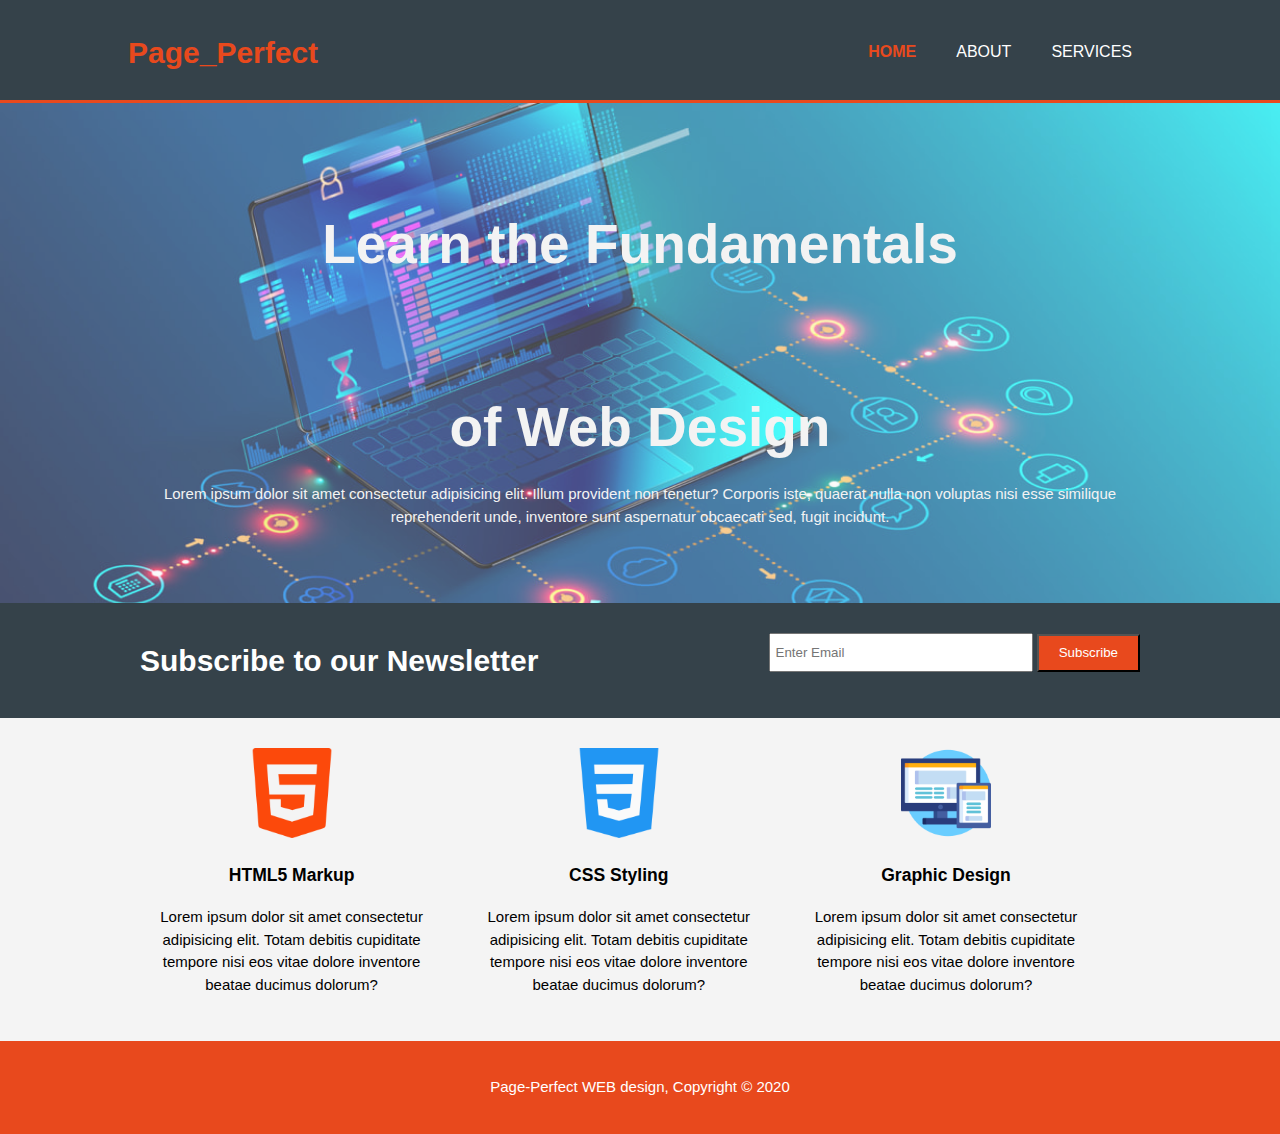
<file: index.html>
<!DOCTYPE html>
<html lang="en">
  <head>
    <meta charset="UTF-8" />
    <meta name="viewport" content="width=device-width" />
    <meta name="description" content="Proffessionnal and Affordable Web Design"/>
    <meta name="keywords" content="Web Design, Professional Web Design, Affordable Web Design"/>
    <meta name="author" content="Divyanshu Soni" />
    <title>Page-Perfect | Home Page</title>

    <link rel="stylesheet" href="css/style.css">
  </head>
  <body>
    <header>
      <div class="container">
        <div id="branding">
          <h1><span class="highlight">Page_Perfect</span></h1>
        </div>
        <nav>
          <ul>
            <li class = "current"><a href="index.html">Home</a></li>
            <li><a href="about.html">About</a></li>
            <li><a href="services.html">Services</a></li>
          </ul>
        </nav>
      </div>
    </header>

    <section id="showcase">
      
      <div class="container">
        <h1>Learn the Fundamentals</h1>
        <h1>of Web Design</h1>

        <p>
          Lorem ipsum dolor sit amet consectetur adipisicing elit. Illum
          provident non tenetur? Corporis iste, quaerat nulla non voluptas nisi
          esse similique reprehenderit unde, inventore sunt aspernatur obcaecati
          sed, fugit incidunt.
        </p>
      </div>
    </section>

    <section id="newsletter">
      <div class="container">
        <h1>Subscribe to our Newsletter</h1>
        <form>
          <input type="email" placeholder="Enter Email" />
          <button type="submit" class="button_1">Subscribe</button>
        </form>
      </div>
    </section>

    <section id="boxes">
      <div class="container">
        <div class="box">
          <img src="img/logo-html5.png" alt="HTML5 logo" />
          <h3>HTML5 Markup</h3>
          <p>
            Lorem ipsum dolor sit amet consectetur adipisicing elit. Totam
            debitis cupiditate tempore nisi eos vitae dolore inventore beatae
            ducimus dolorum?
          </p>
        </div>
        <div class="box">
          <img src="img/logo-css.png" alt="CSS logo" />
          <h3>CSS Styling</h3>
          <p>
            Lorem ipsum dolor sit amet consectetur adipisicing elit. Totam
            debitis cupiditate tempore nisi eos vitae dolore inventore beatae
            ducimus dolorum?
          </p>
        </div>
        <div class="box">
          <img src="img/logo-graphic.png" alt="Graphic Design logo" />
          <h3>Graphic Design</h3>
          <p>
            Lorem ipsum dolor sit amet consectetur adipisicing elit. Totam
            debitis cupiditate tempore nisi eos vitae dolore inventore beatae
            ducimus dolorum?
          </p>
        </div>
      </div>
    </section>

    <footer>
      <p>Page-Perfect WEB design, Copyright &copy; 2020</p>
    </footer>
  </body>
</html>
</file>
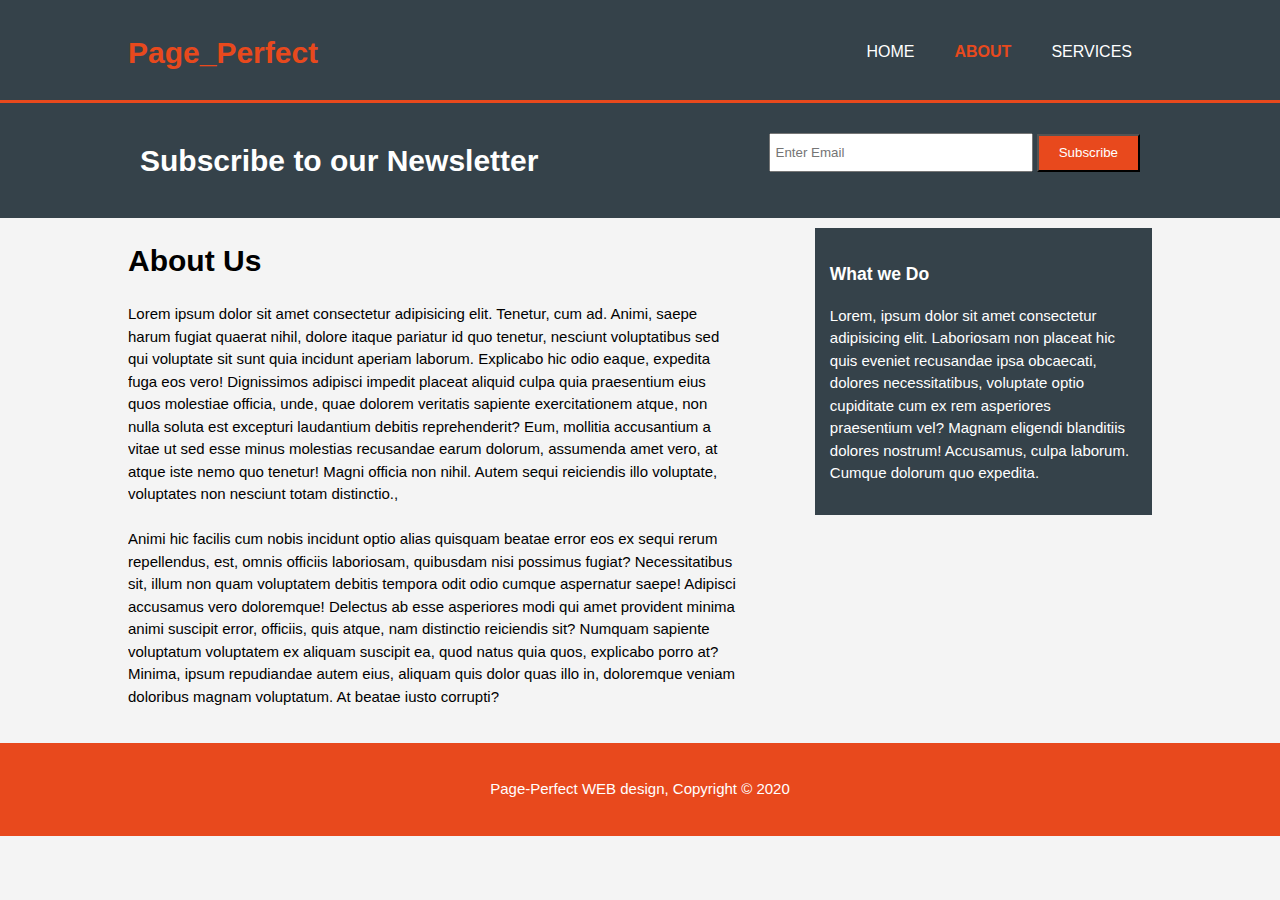
<file: about.html>
<!DOCTYPE html>
<html lang="en">
  <head>
    <meta charset="UTF-8" />
    <meta name="viewport" content="width=device-width" />
    <meta
      name="description"
      content="Proffessionnal and Affordable Web Design"
    />
    <meta
      name="keywords"
      content="Web Design, Professional Web Design, Affordable Web Design"
    />
    <meta name="author" content="Divyanshu Soni" />
    <title>Page-Perfect | About</title>

    <link rel="stylesheet" href="css/style.css" />
  </head>
  <body>
    <header>
      <div class="container">
        <div id="branding">
          <h1><span class="highlight">Page_Perfect</span></h1>
        </div>
        <nav>
          <ul>
            <li><a href="index.html">Home</a></li>
            <li class="current"><a href="about.html">About</a></li>
            <li><a href="services.html">Services</a></li>
          </ul>
        </nav>
      </div>
    </header>

    <section id="newsletter">
      <div class="container">
        <h1>Subscribe to our Newsletter</h1>
        <form>
          <input type="email" placeholder="Enter Email" />
          <button type="submit" class="button_1">Subscribe</button>
        </form>
      </div>
    </section>

    <section id="main">
      <div class="container">
        <article id="main-col">
          <h1 class="page-title">About Us</h1>
          <p>
            Lorem ipsum dolor sit amet consectetur adipisicing elit. Tenetur,
            cum ad. Animi, saepe harum fugiat quaerat nihil, dolore itaque
            pariatur id quo tenetur, nesciunt voluptatibus sed qui voluptate sit
            sunt quia incidunt aperiam laborum. Explicabo hic odio eaque,
            expedita fuga eos vero! Dignissimos adipisci impedit placeat aliquid
            culpa quia praesentium eius quos molestiae officia, unde, quae
            dolorem veritatis sapiente exercitationem atque, non nulla soluta
            est excepturi laudantium debitis reprehenderit? Eum, mollitia
            accusantium a vitae ut sed esse minus molestias recusandae earum
            dolorum, assumenda amet vero, at atque iste nemo quo tenetur! Magni
            officia non nihil. Autem sequi reiciendis illo voluptate, voluptates
            non nesciunt totam distinctio.,<br />
            <br />
            Animi hic facilis cum nobis incidunt optio alias quisquam beatae
            error eos ex sequi rerum repellendus, est, omnis officiis
            laboriosam, quibusdam nisi possimus fugiat? Necessitatibus sit,
            illum non quam voluptatem debitis tempora odit odio cumque
            aspernatur saepe! Adipisci accusamus vero doloremque! Delectus ab
            esse asperiores modi qui amet provident minima animi suscipit error,
            officiis, quis atque, nam distinctio reiciendis sit? Numquam
            sapiente voluptatum voluptatem ex aliquam suscipit ea, quod natus
            quia quos, explicabo porro at? Minima, ipsum repudiandae autem eius,
            aliquam quis dolor quas illo in, doloremque veniam doloribus magnam
            voluptatum. At beatae iusto corrupti?
          </p>
        </article>

        <aside id="sidebar" class ="dark">
          <h3>What we Do</h3>
          <p>
            Lorem, ipsum dolor sit amet consectetur adipisicing elit. Laboriosam
            non placeat hic quis eveniet recusandae ipsa obcaecati, dolores
            necessitatibus, voluptate optio cupiditate cum ex rem asperiores
            praesentium vel? Magnam eligendi blanditiis dolores nostrum!
            Accusamus, culpa laborum. Cumque dolorum quo expedita.
          </p>
        </aside>
      </div>
    </section>
    <footer>
      <p>Page-Perfect WEB design, Copyright &copy; 2020</p>
    </footer>
  </body>
</html>
</file>
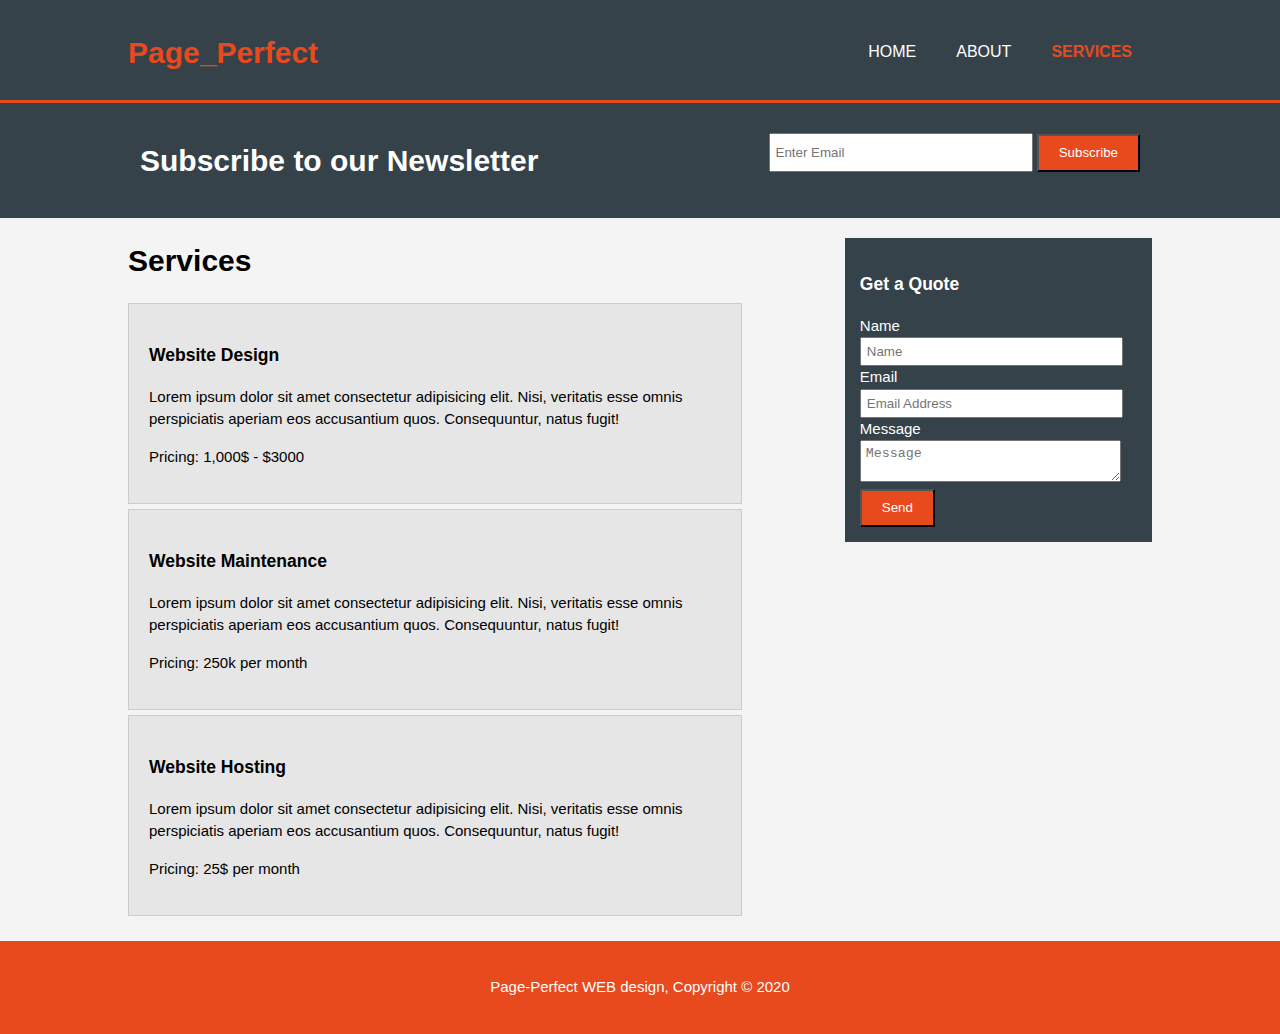
<file: services.html>
<!DOCTYPE html>
<html lang="en">
  <head>
    <meta charset="UTF-8" />
    <meta name="viewport" content="width=device-width" />
    <meta
      name="description"
      content="Proffessionnal and Affordable Web Design"
    />
    <meta
      name="keywords"
      content="Web Design, Professional Web Design, Affordable Web Design"
    />
    <meta name="author" content="Divyanshu Soni" />
    <title>Page-Perfect | Services</title>

    <link rel="stylesheet" href="css/style.css" />
  </head>
  <body>
    <header>
      <div class="container">
        <div id="branding">
          <h1><span class="highlight">Page_Perfect</span></h1>
        </div>
        <nav>
          <ul>
            <li><a href="index.html">Home</a></li>
            <li><a href="about.html">About</a></li>
            <li class="current"><a href="services.html">Services</a></li>
          </ul>
        </nav>
      </div>
    </header>

    <section id="newsletter">
      <div class="container">
        <h1>Subscribe to our Newsletter</h1>
        <form>
          <input type="email" placeholder="Enter Email" />
          <button type="submit" class="button_1">Subscribe</button>
        </form>
      </div>
    </section>

    <section id="main">
      <div class="container">
        <article id="main-col">
          <h1 class="page-title">Services</h1>
          <ul id="services">
            <li>
              <h3>Website Design</h3>
              <p>
                Lorem ipsum dolor sit amet consectetur adipisicing elit. Nisi,
                veritatis esse omnis perspiciatis aperiam eos accusantium quos.
                Consequuntur, natus fugit!
              </p>
              <p>Pricing:  1,000$ - $3000</p>
            </li>
            <li>
              <h3>Website Maintenance</h3>
              <p>
                Lorem ipsum dolor sit amet consectetur adipisicing elit. Nisi,
                veritatis esse omnis perspiciatis aperiam eos accusantium quos.
                Consequuntur, natus fugit!
              </p>
              <p>Pricing:  250k per month</p>
            </li>
            <li>
              <h3>Website Hosting</h3>
              <p>
                Lorem ipsum dolor sit amet consectetur adipisicing elit. Nisi,
                veritatis esse omnis perspiciatis aperiam eos accusantium quos.
                Consequuntur, natus fugit!
              </p>
              <p>Pricing:  25$ per month</p>
            </li>
          </ul>
        </article>

        <aside id="sidebar">
            <div class='dark'>
                <h3>Get a Quote</h3>
                <form class="quote">
                    <div>
                        <label>Name</label><br>
                        <input type="text" placeholder="Name">
                    </div>
                    <div>
                        <label>Email</label><br>
                        <input type="email" placeholder="Email Address">
                    </div>
                    <div>
                        <label>Message</label><br>
                        <textarea placeholder="Message"></textarea>
                    </div>
                    <button class ="button_1" type="submit">Send</button>
                </form>
            </div>
        </aside>
     </div>
    </section>
    <footer>
      <p>Page-Perfect WEB design, Copyright &copy; 2020</p>
    </footer>
  </body>
</html>
</file>
<file: css/style.css>
body{
    font-family: Arial, Helvetica, sans-serif;
    font-size: 15px;
    line-height: 1.5;
    padding:0;
    margin: 0;
    background-color: #f4f4f4;
}

/*Global*/

.container{
    width: 80%;
    margin: auto;
    overflow: hidden;
}
/* 
.container p{
    margin-top: 10px; 
    font-size: 20px;
    overflow: hidden;
} */

ul{
    margin: 0;
    padding:0;
}
.button_1{
    height: 38px;
    background: #e8491d;
    border: 2;
    padding-left: 20px;
    padding-right: 20px;
    color:#ffffff
}

.dark{

    padding: 15px;
    background: #35424a;
    color: #ffffff;
    margin-top: 10px;
    margin-bottom: 10px;

}

/*Header*/
header{
    background:#35424a;
    color: #ffffff;
    padding-top: 30px;
    min-height: 70px;
    border-bottom: #e8491d 3px solid;

}

header a{
    color: #ffffff;
    text-decoration: none;
    text-transform: uppercase;
    font-size: 16px;

}

/* header ul{
    margin: 0;
    padding: 0;

} */

header li{
    float:left;
    display: inline;
    padding:0 20px 0 20px;

}

header #branding{
    float: left;
}

header #branding h1{
    margin: 0;
}

header nav{
    float: right;
    margin-top: 10px;
}

header .highlight, header .current a{
    color:#e8491d;
    font-weight: bold;
}

header a:hover{
    color:#cccccc;
    font-weight: bold;
}


/*Showcase*/

#showcase{
    min-height:500px;
    background: url(../img/showcase.jpg) no-repeat 0 0;
    background-size: cover;
    text-align: center;
    color: #f3f3f3;
    opacity: 0.7;
    overflow: hidden;
}

#showcase h1{
    margin-top: 100px;
    font-size: 55px;
    padding-bottom: none;
    margin-bottom: 10px;
    
}

#para{
    padding-top: 10px;
    /* overflow: hidden; */
}

/*Newsletter*/

#newsletter{
    padding:15px;
    color: #ffffff;
    background: #35424a;
}

#newsletter h1{
    float: left;
}

#newsletter form{
    float: right;
    margin-top: 15px;
}

#newsletter input[type="email"]{
    padding: 5px;
    height: 25px;
    width: 250px;
}

/*Boxes*/

#boxes{
    margin-top: 20px;
}

#boxes .box{
    float: left;
    text-align: center;
    width: 30%;
    padding: 10px;

}

#boxes .box img{
    width:90px;
}

/*Sidebar*/
aside#sidebar{
    float:right;
    width: 30%;
    margin-top: 10px;
}

aside#sidebar .quote input, aside#sidebar .quote textarea{
    width: 90%;
    padding: 5px;

}

/*Main-col*/
article#main-col{
    float:left;
    width: 60%;
}

/*Services*/

ul#services li{
    list-style: none;
    padding: 20px;
    border: #cccccc solid 1px;
    margin-bottom: 5px;
    background: #e6e6e6;
}


/*Footer*/
footer{
    padding: 20px;
    margin-top: 20px;
    color: #ffffff;
    background-color: #e8491d;
    text-align: center;
}


/*Media Queries*/

@media(max-width: 768px){

   header #branding,
   header nav,
   header nav li,
   #newsletter h1,
   #newsletter form,
   #boxes .box,
   article#main-col,
   aside#sidebar{
       float: none;
       text-align: center;
       width:100%;
   }

   header {
       padding-bottom: 20px;
   }

   #showcase h1{
       margin-top: 40px;
   }

   #newsletter button, .quote button{
       display: block;
       width:100%;

   }

   #newsletter form input[type="email"], .quote input, .quote textarea{
       width: 100%;
       margin-bottom: 5px;
   }
}
</file>
